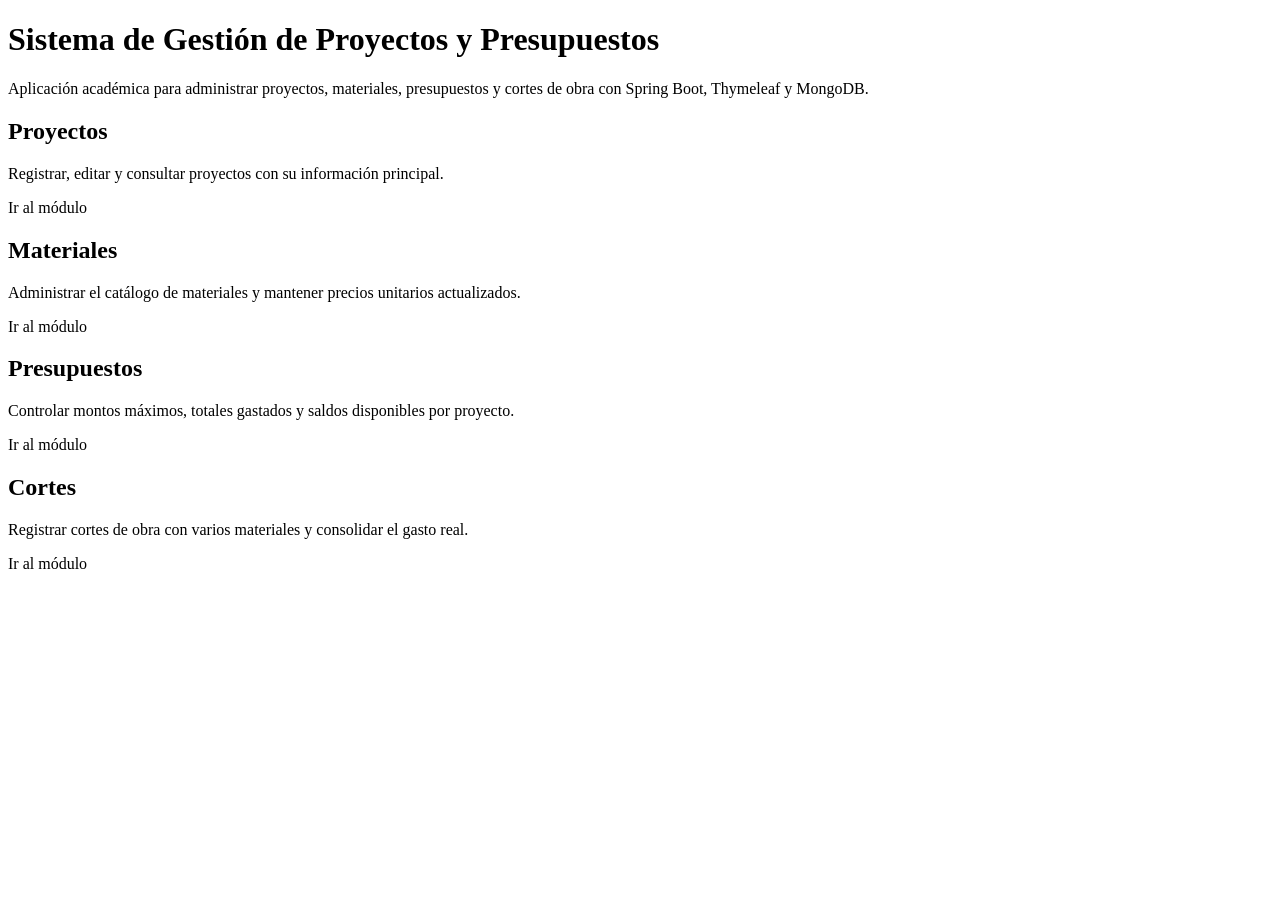
<file: src/main/resources/templates/index.html>
<!doctype html>
<html lang="es" xmlns:th="http://www.thymeleaf.org">
<head>
    <meta charset="UTF-8" />
    <meta name="viewport" content="width=device-width, initial-scale=1.0" />
    <title>Inicio - Sistema de Proyectos</title>
    <link rel="stylesheet" th:href="@{/css/styles.css}" />
</head>
<body>
<div class="container">
    <div class="page-shell">
        <header class="hero">
            <h1>Sistema de Gestión de Proyectos y Presupuestos</h1>
            <p>
                Aplicación académica para administrar proyectos, materiales, presupuestos y cortes de obra
                con Spring Boot, Thymeleaf y MongoDB.
            </p>
        </header>

        <section class="grid-menu">
            <a class="card-link" th:href="@{/proyecto/listar}">
                <div>
                    <h2>Proyectos</h2>
                    <p>Registrar, editar y consultar proyectos con su información principal.</p>
                </div>
                <span class="card-meta">Ir al módulo</span>
            </a>

            <a class="card-link" th:href="@{/material/listar}">
                <div>
                    <h2>Materiales</h2>
                    <p>Administrar el catálogo de materiales y mantener precios unitarios actualizados.</p>
                </div>
                <span class="card-meta">Ir al módulo</span>
            </a>

            <a class="card-link" th:href="@{/presupuesto/listar}">
                <div>
                    <h2>Presupuestos</h2>
                    <p>Controlar montos máximos, totales gastados y saldos disponibles por proyecto.</p>
                </div>
                <span class="card-meta">Ir al módulo</span>
            </a>

            <a class="card-link" th:href="@{/corte/listar}">
                <div>
                    <h2>Cortes</h2>
                    <p>Registrar cortes de obra con varios materiales y consolidar el gasto real.</p>
                </div>
                <span class="card-meta">Ir al módulo</span>
            </a>
        </section>
    </div>
</div>
</body>
</html>
</file>
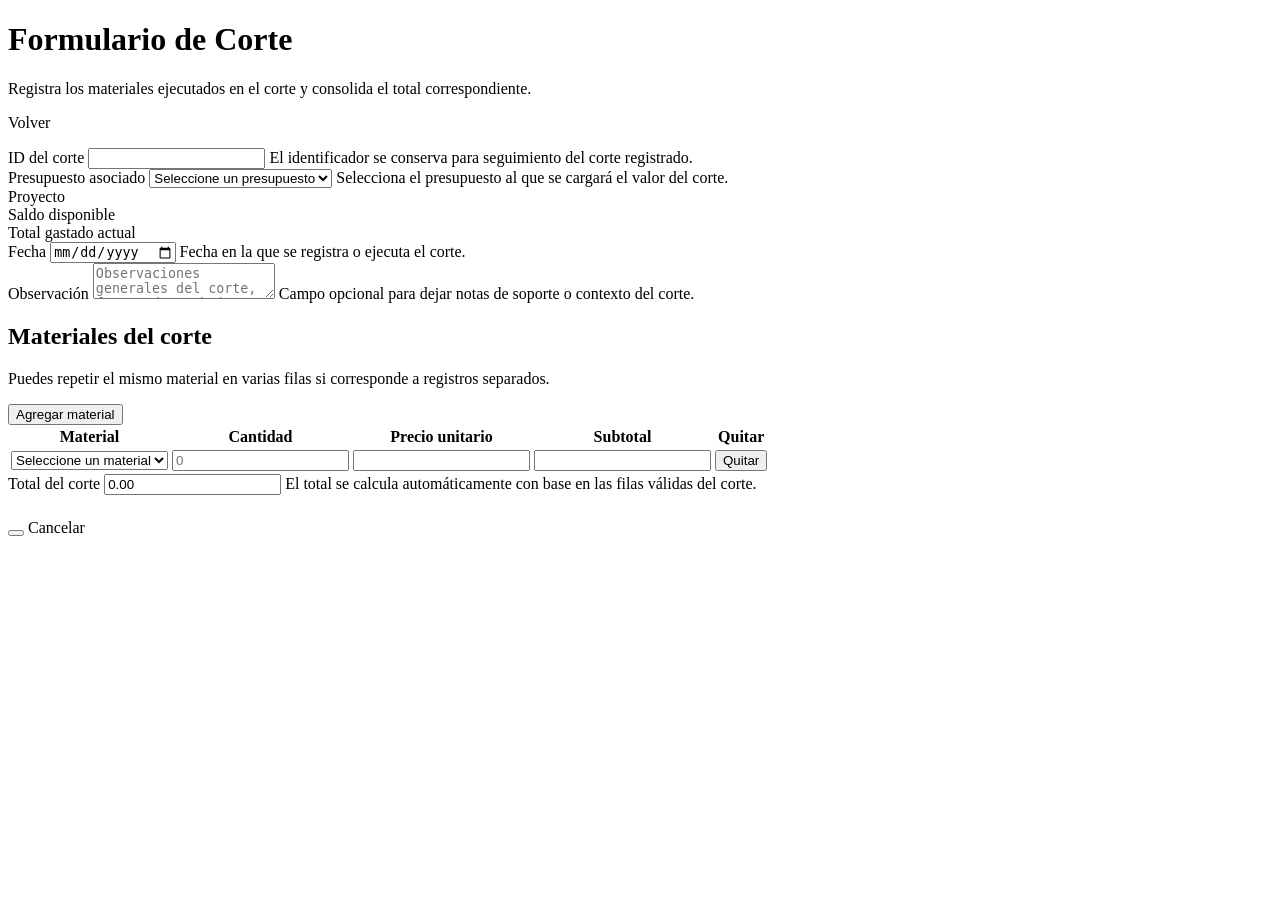
<file: src/main/resources/templates/corte/form.html>
<!DOCTYPE html>
<html lang="es" xmlns:th="http://www.thymeleaf.org">
<head>
    <meta charset="UTF-8">
    <meta name="viewport" content="width=device-width, initial-scale=1.0">
    <title th:text="${titulo}">Formulario de Corte</title>
    <link rel="stylesheet" th:href="@{/css/styles.css}">
</head>
<body>
<div class="container">
    <div class="form-layout">
        <div class="form-header">
            <div>
                <h1 th:text="${titulo}">Formulario de Corte</h1>
                <p>Registra los materiales ejecutados en el corte y consolida el total correspondiente.</p>
            </div>
            <div class="form-actions">
                <a class="btn btn-secondary" th:href="@{/corte/listar}">Volver</a>
            </div>
        </div>

        <form th:action="@{/corte/form}" th:object="${corte}" method="post" class="form-card">
            <input type="hidden" th:if="${corte.id != null}" th:field="*{id}">

            <div th:if="${#fields.hasGlobalErrors()}" class="alert alert-error">
                <p th:each="err : ${#fields.globalErrors()}" th:text="${err}"></p>
            </div>

            <div class="form-grid">
                <div class="field-group full" th:if="${modoEdicion}">
                    <label>ID del corte</label>
                    <input type="text" class="readonly-input" th:value="${corte.id}" readonly>
                    <span class="field-help">El identificador se conserva para seguimiento del corte registrado.</span>
                </div>

                <div class="field-group full">
                    <label for="presupuestoId">Presupuesto asociado</label>
                    <select id="presupuestoId" th:field="*{presupuestoId}">
                        <option value="">Seleccione un presupuesto</option>
                        <option th:each="presupuesto : ${presupuestoOpciones}"
                                th:value="${presupuesto.id}"
                                th:text="${presupuesto.nombreProyecto + ' | Presupuesto ' + presupuesto.idCorto}">
                        </option>
                    </select>
                    <span class="field-help">Selecciona el presupuesto al que se cargará el valor del corte.</span>
                    <small class="error-text" th:if="${#fields.hasErrors('presupuestoId')}" th:errors="*{presupuestoId}"></small>
                </div>

                <div class="summary-grid field-group full" th:if="${!#lists.isEmpty(presupuestoOpciones)}">
                    <div class="summary-box" th:each="op : ${presupuestoOpciones}" th:if="${op.id == corte.presupuestoId}">
                        <div class="summary-label">Proyecto</div>
                        <div class="summary-value" th:text="${op.nombreProyecto}"></div>
                    </div>
                    <div class="summary-box" th:each="op : ${presupuestoOpciones}" th:if="${op.id == corte.presupuestoId}">
                        <div class="summary-label">Saldo disponible</div>
                        <div class="summary-value money" th:attr="data-money=${op.saldoDisponible}" th:text="${op.saldoDisponible}"></div>
                    </div>
                    <div class="summary-box" th:each="op : ${presupuestoOpciones}" th:if="${op.id == corte.presupuestoId}">
                        <div class="summary-label">Total gastado actual</div>
                        <div class="summary-value money" th:attr="data-money=${op.totalGastado}" th:text="${op.totalGastado}"></div>
                    </div>
                </div>

                <div class="field-group">
                    <label for="fecha">Fecha</label>
                    <input type="date" id="fecha" th:field="*{fecha}">
                    <span class="field-help">Fecha en la que se registra o ejecuta el corte.</span>
                    <small class="error-text" th:if="${#fields.hasErrors('fecha')}" th:errors="*{fecha}"></small>
                </div>

                <div class="field-group full">
                    <label for="observacion">Observación</label>
                    <textarea id="observacion" th:field="*{observacion}" placeholder="Observaciones generales del corte, frente de trabajo o detalle adicional."></textarea>
                    <span class="field-help">Campo opcional para dejar notas de soporte o contexto del corte.</span>
                </div>
            </div>

            <div class="form-section">
                <div class="section-title">
                    <div>
                        <h2>Materiales del corte</h2>
                        <p>Puedes repetir el mismo material en varias filas si corresponde a registros separados.</p>
                    </div>
                    <div class="inline-actions">
                        <button type="button" id="btn-agregar-fila" class="btn btn-secondary btn-small">Agregar material</button>
                    </div>
                </div>

                <div class="table-card table-responsive">
                    <table id="tabla-detalles" class="details-table">
                        <thead>
                        <tr>
                            <th class="material-col">Material</th>
                            <th class="qty-col">Cantidad</th>
                            <th class="price-col">Precio unitario</th>
                            <th class="subtotal-col">Subtotal</th>
                            <th class="action-col">Quitar</th>
                        </tr>
                        </thead>
                        <tbody id="detalle-body">
                        <tr th:each="detalle, iter : *{detalles}" class="detalle-row">
                            <td>
                                <select th:field="*{detalles[__${iter.index}__].materialId}" class="material-select">
                                    <option value="">Seleccione un material</option>
                                    <option th:each="material : ${materiales}"
                                            th:value="${material.id}"
                                            th:text="${material.nombre}"
                                            th:attr="data-precio=${material.valorUnitario}">
                                    </option>
                                </select>
                            </td>
                            <td>
                                <input type="number" min="1" step="1" th:field="*{detalles[__${iter.index}__].cantidad}" class="cantidad-input" placeholder="0">
                            </td>
                            <td>
                                <input type="number" step="0.01" th:field="*{detalles[__${iter.index}__].precioUnitario}" class="precio-input readonly-input" readonly>
                            </td>
                            <td>
                                <input type="number" step="0.01" th:field="*{detalles[__${iter.index}__].subtotal}" class="subtotal-input readonly-input" readonly>
                            </td>
                            <td>
                                <button type="button" class="btn btn-danger btn-small btn-quitar">Quitar</button>
                            </td>
                        </tr>
                        </tbody>
                    </table>
                </div>

                <div class="total-highlight">
                    <label for="total">Total del corte</label>
                    <input type="number" step="0.01" id="total" th:field="*{total}" class="readonly-input" readonly>
                    <span class="field-help">El total se calcula automáticamente con base en las filas válidas del corte.</span>
                </div>
            </div>

            <div class="form-actions" style="margin-top: 24px;">
                <button type="submit" class="btn btn-primary" th:text="${modoEdicion} ? 'Actualizar corte' : 'Guardar corte'"></button>
                <a class="btn btn-light" th:href="@{/corte/listar}">Cancelar</a>
            </div>
        </form>

        <select id="material-template" style="display:none;">
            <option value="">Seleccione un material</option>
            <option th:each="material : ${materiales}"
                    th:value="${material.id}"
                    th:text="${material.nombre}"
                    th:attr="data-precio=${material.valorUnitario}">
            </option>
        </select>
    </div>
</div>

<script>
    document.addEventListener('DOMContentLoaded', function () {
        const body = document.getElementById('detalle-body');
        const btnAgregar = document.getElementById('btn-agregar-fila');
        const totalInput = document.getElementById('total');
        const materialTemplate = document.getElementById('material-template').innerHTML;
        const formatter = new Intl.NumberFormat('es-CO', { style: 'currency', currency: 'COP', maximumFractionDigits: 0 });

        function formatMoneyElements() {
            document.querySelectorAll('.money[data-money]').forEach(el => {
                const value = Number(el.dataset.money || 0);
                el.textContent = formatter.format(value);
            });
        }

        function getSelectedPrice(row) {
            const precioInput = row.querySelector('.precio-input');
            return parseFloat(precioInput.value) || 0;
        }

        function setPriceFromSelectedMaterial(row) {
            const select = row.querySelector('.material-select');
            const precioInput = row.querySelector('.precio-input');
            const selectedOption = select.options[select.selectedIndex];
            const precio = parseFloat(selectedOption?.getAttribute('data-precio')) || 0;
            precioInput.value = precio ? precio.toFixed(2) : '';
        }

        function recalcularFila(row) {
            const cantidadInput = row.querySelector('.cantidad-input');
            const subtotalInput = row.querySelector('.subtotal-input');
            const cantidad = parseInt(cantidadInput.value, 10) || 0;
            const precio = getSelectedPrice(row);
            const subtotal = cantidad * precio;
            subtotalInput.value = subtotal ? subtotal.toFixed(2) : '';
            recalcularTotal();
        }

        function recalcularTotal() {
            let total = 0;
            document.querySelectorAll('.subtotal-input').forEach(input => {
                total += parseFloat(input.value) || 0;
            });
            totalInput.value = total.toFixed(2);
        }

        function renumerarFilas() {
            const rows = body.querySelectorAll('.detalle-row');
            rows.forEach((row, index) => {
                row.querySelector('.material-select').setAttribute('name', `detalles[${index}].materialId`);
                row.querySelector('.cantidad-input').setAttribute('name', `detalles[${index}].cantidad`);
                row.querySelector('.precio-input').setAttribute('name', `detalles[${index}].precioUnitario`);
                row.querySelector('.subtotal-input').setAttribute('name', `detalles[${index}].subtotal`);
            });
            recalcularTotal();
        }

        function configurarFila(row) {
            const select = row.querySelector('.material-select');
            const cantidadInput = row.querySelector('.cantidad-input');
            const btnQuitar = row.querySelector('.btn-quitar');

            select.addEventListener('change', function () {
                setPriceFromSelectedMaterial(row);
                recalcularFila(row);
            });

            cantidadInput.addEventListener('input', function () {
                recalcularFila(row);
            });

            btnQuitar.addEventListener('click', function () {
                row.remove();
                if (!body.querySelector('.detalle-row')) {
                    crearFila();
                }
                renumerarFilas();
            });

            recalcularFila(row);
        }

        function crearFila() {
            const row = document.createElement('tr');
            row.className = 'detalle-row';
            row.innerHTML = `
                <td>
                    <select class="material-select">${materialTemplate}</select>
                </td>
                <td>
                    <input type="number" min="1" step="1" class="cantidad-input" placeholder="0">
                </td>
                <td>
                    <input type="number" step="0.01" class="precio-input readonly-input" readonly>
                </td>
                <td>
                    <input type="number" step="0.01" class="subtotal-input readonly-input" readonly>
                </td>
                <td>
                    <button type="button" class="btn btn-danger btn-small btn-quitar">Quitar</button>
                </td>
            `;
            body.appendChild(row);
            configurarFila(row);
            renumerarFilas();
        }

        document.querySelectorAll('.detalle-row').forEach(configurarFila);
        btnAgregar.addEventListener('click', crearFila);
        renumerarFilas();
        formatMoneyElements();
    });
</script>
</body>
</html>
</file>
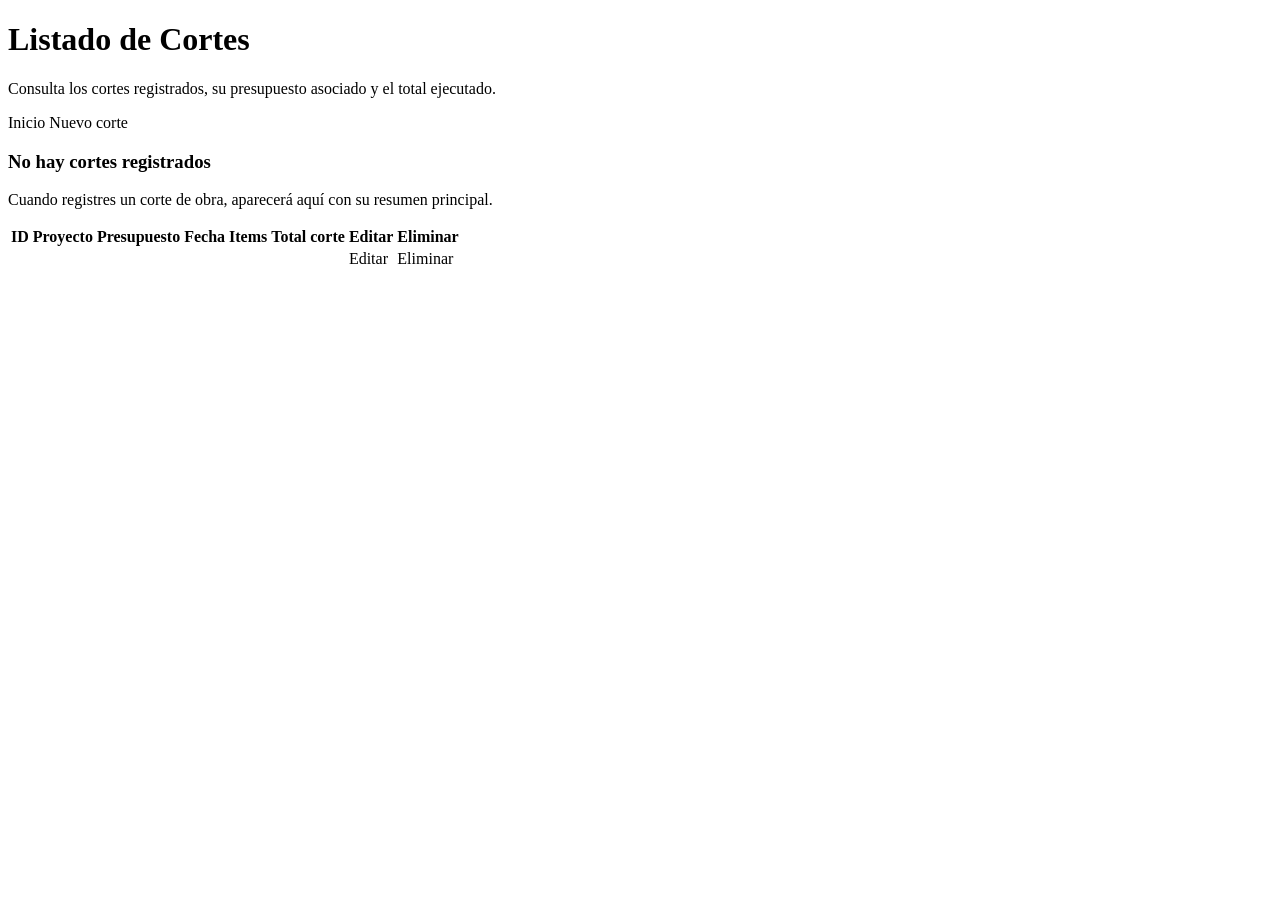
<file: src/main/resources/templates/corte/listar.html>
<!DOCTYPE html>
<html lang="es" xmlns:th="http://www.thymeleaf.org">
<head>
    <meta charset="UTF-8">
    <meta name="viewport" content="width=device-width, initial-scale=1.0">
    <title th:text="${titulo}">Listado de Cortes</title>
    <link rel="stylesheet" th:href="@{/css/styles.css}">
</head>
<body>
<div class="container">
    <div class="page-shell">
        <div class="page-header">
            <div class="page-title">
                <h1>Listado de Cortes</h1>
                <p>Consulta los cortes registrados, su presupuesto asociado y el total ejecutado.</p>
            </div>

            <div class="header-actions">
                <a th:href="@{/}" class="btn btn-secondary">Inicio</a>
                <a th:href="@{/corte/form}" class="btn btn-primary">Nuevo corte</a>
            </div>
        </div>

        <div th:if="${success}" class="alert alert-success" th:text="${success}"></div>
        <div th:if="${error}" class="alert alert-error" th:text="${error}"></div>

        <div th:if="${#lists.isEmpty(cortes)}" class="empty-state">
            <h3>No hay cortes registrados</h3>
            <p>Cuando registres un corte de obra, aparecerá aquí con su resumen principal.</p>
        </div>

        <div th:unless="${#lists.isEmpty(cortes)}" class="table-card table-responsive">
            <table>
                <thead>
                <tr>
                    <th>ID</th>
                    <th>Proyecto</th>
                    <th>Presupuesto</th>
                    <th>Fecha</th>
                    <th>Items</th>
                    <th>Total corte</th>
                    <th>Editar</th>
                    <th>Eliminar</th>
                </tr>
                </thead>
                <tbody>
                <tr th:each="corte : ${cortes}">
                    <td class="cell-id" th:title="${corte.id}">
                        <span th:text="${corte.id != null and corte.id.length() > 14 ? corte.id.substring(0, 8) + '...' + corte.id.substring(corte.id.length() - 4) : corte.id}"></span>
                    </td>
                    <td th:text="${corte.nombreProyecto}"></td>
                    <td class="cell-id" th:title="${corte.presupuestoId}">
                        <span th:text="${corte.presupuestoId != null and corte.presupuestoId.length() > 14 ? corte.presupuestoId.substring(0, 8) + '...' + corte.presupuestoId.substring(corte.presupuestoId.length() - 4) : corte.presupuestoId}"></span>
                    </td>
                    <td th:text="${corte.fecha != null ? #dates.format(corte.fecha, 'yyyy-MM-dd') : ''}"></td>
                    <td><span class="badge-soft" th:text="${corte.cantidadItems} + ' item(s)'"></span></td>
                    <td class="cell-number"><span class="money" th:attr="data-money=${corte.total}" th:text="${corte.total}"></span></td>
                    <td>
                        <a class="btn btn-warning btn-small" th:href="@{/corte/form/{id}(id=${corte.id})}">Editar</a>
                    </td>
                    <td>
                        <a class="btn btn-danger btn-small"
                           th:href="@{/corte/eliminar/{id}(id=${corte.id})}"
                           onclick="return confirm('¿Deseas eliminar este corte?');">Eliminar</a>
                    </td>
                </tr>
                </tbody>
            </table>
        </div>
    </div>
</div>

<script>
    document.addEventListener('DOMContentLoaded', function () {
        const formatter = new Intl.NumberFormat('es-CO', { style: 'currency', currency: 'COP', maximumFractionDigits: 0 });
        document.querySelectorAll('.money[data-money]').forEach(el => {
            const value = Number(el.dataset.money || 0);
            el.textContent = formatter.format(value);
        });
    });
</script>
</body>
</html>
</file>
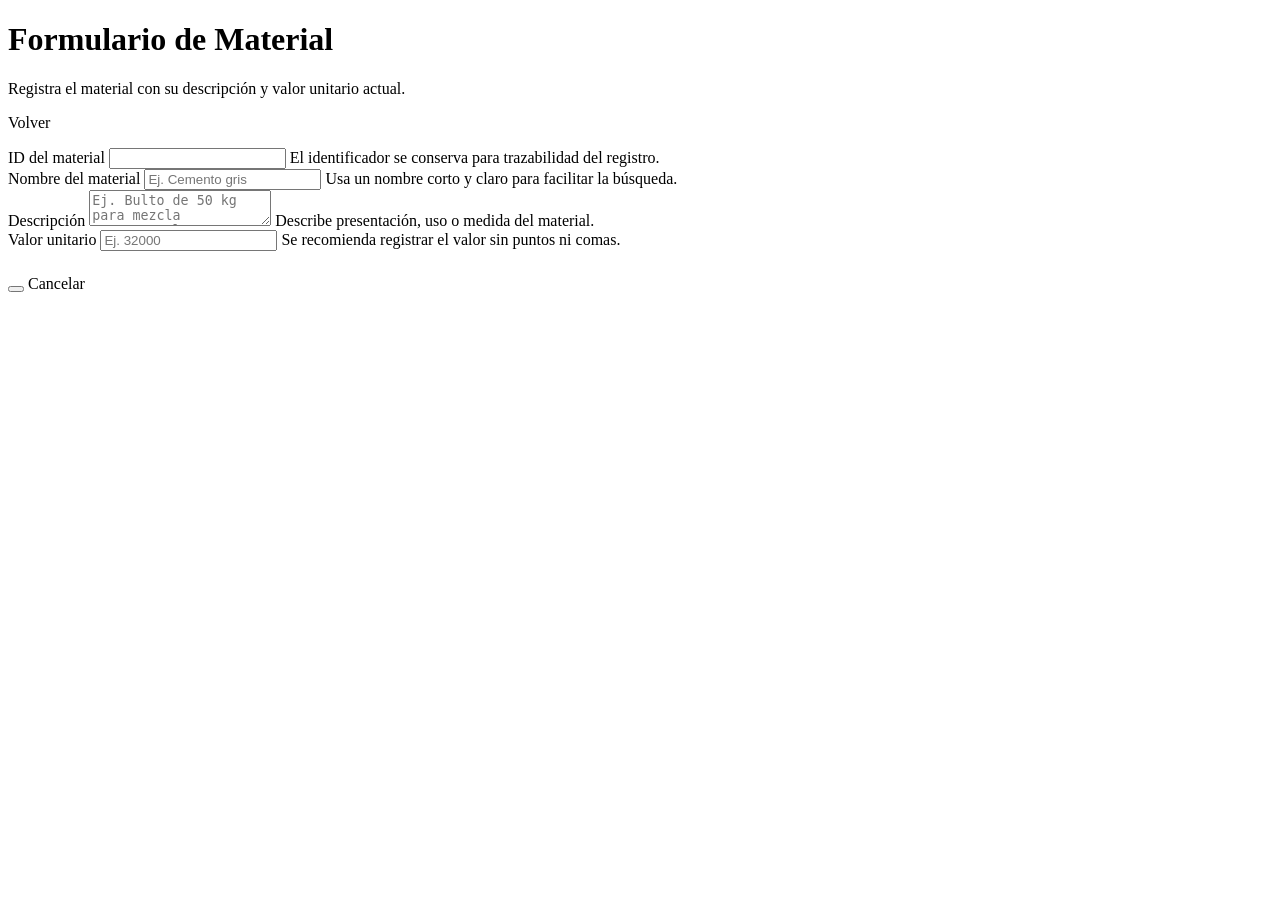
<file: src/main/resources/templates/material/form.html>
<!DOCTYPE html>
<html lang="es" xmlns:th="http://www.thymeleaf.org">
<head>
    <meta charset="UTF-8">
    <meta name="viewport" content="width=device-width, initial-scale=1.0">
    <title th:text="${titulo}">Formulario de Material</title>
    <link rel="stylesheet" th:href="@{/css/styles.css}">
</head>
<body>
<div class="container">
    <div class="form-layout">
        <div class="form-header">
            <div>
                <h1 th:text="${titulo}">Formulario de Material</h1>
                <p>Registra el material con su descripción y valor unitario actual.</p>
            </div>
            <div class="form-actions">
                <a class="btn btn-secondary" th:href="@{/material/listar}">Volver</a>
            </div>
        </div>

        <form th:action="@{/material/form}" th:object="${material}" method="post" class="form-card">
            <input type="hidden" th:if="${material.id != null}" th:field="*{id}">

            <div th:if="${#fields.hasGlobalErrors()}" class="alert alert-error">
                <p th:each="err : ${#fields.globalErrors()}" th:text="${err}"></p>
            </div>

            <div class="form-grid">
                <div class="field-group full" th:if="${modoEdicion}">
                    <label>ID del material</label>
                    <input type="text" class="readonly-input" th:value="${material.id}" readonly>
                    <span class="field-help">El identificador se conserva para trazabilidad del registro.</span>
                </div>

                <div class="field-group full">
                    <label for="nombre">Nombre del material</label>
                    <input type="text" id="nombre" th:field="*{nombre}" placeholder="Ej. Cemento gris">
                    <span class="field-help">Usa un nombre corto y claro para facilitar la búsqueda.</span>
                    <small class="error-text" th:if="${#fields.hasErrors('nombre')}" th:errors="*{nombre}"></small>
                </div>

                <div class="field-group full">
                    <label for="descripcion">Descripción</label>
                    <textarea id="descripcion" th:field="*{descripcion}" placeholder="Ej. Bulto de 50 kg para mezcla estructural"></textarea>
                    <span class="field-help">Describe presentación, uso o medida del material.</span>
                    <small class="error-text" th:if="${#fields.hasErrors('descripcion')}" th:errors="*{descripcion}"></small>
                </div>

                <div class="field-group">
                    <label for="valorUnitario">Valor unitario</label>
                    <input type="number" min="1" step="1" id="valorUnitario" th:field="*{valorUnitario}" placeholder="Ej. 32000">
                    <span class="field-help">Se recomienda registrar el valor sin puntos ni comas.</span>
                    <small class="error-text" th:if="${#fields.hasErrors('valorUnitario')}" th:errors="*{valorUnitario}"></small>
                </div>
            </div>

            <div class="form-actions" style="margin-top: 24px;">
                <button type="submit" class="btn btn-primary" th:text="${modoEdicion} ? 'Actualizar material' : 'Guardar material'"></button>
                <a class="btn btn-light" th:href="@{/material/listar}">Cancelar</a>
            </div>
        </form>
    </div>
</div>
</body>
</html>
</file>
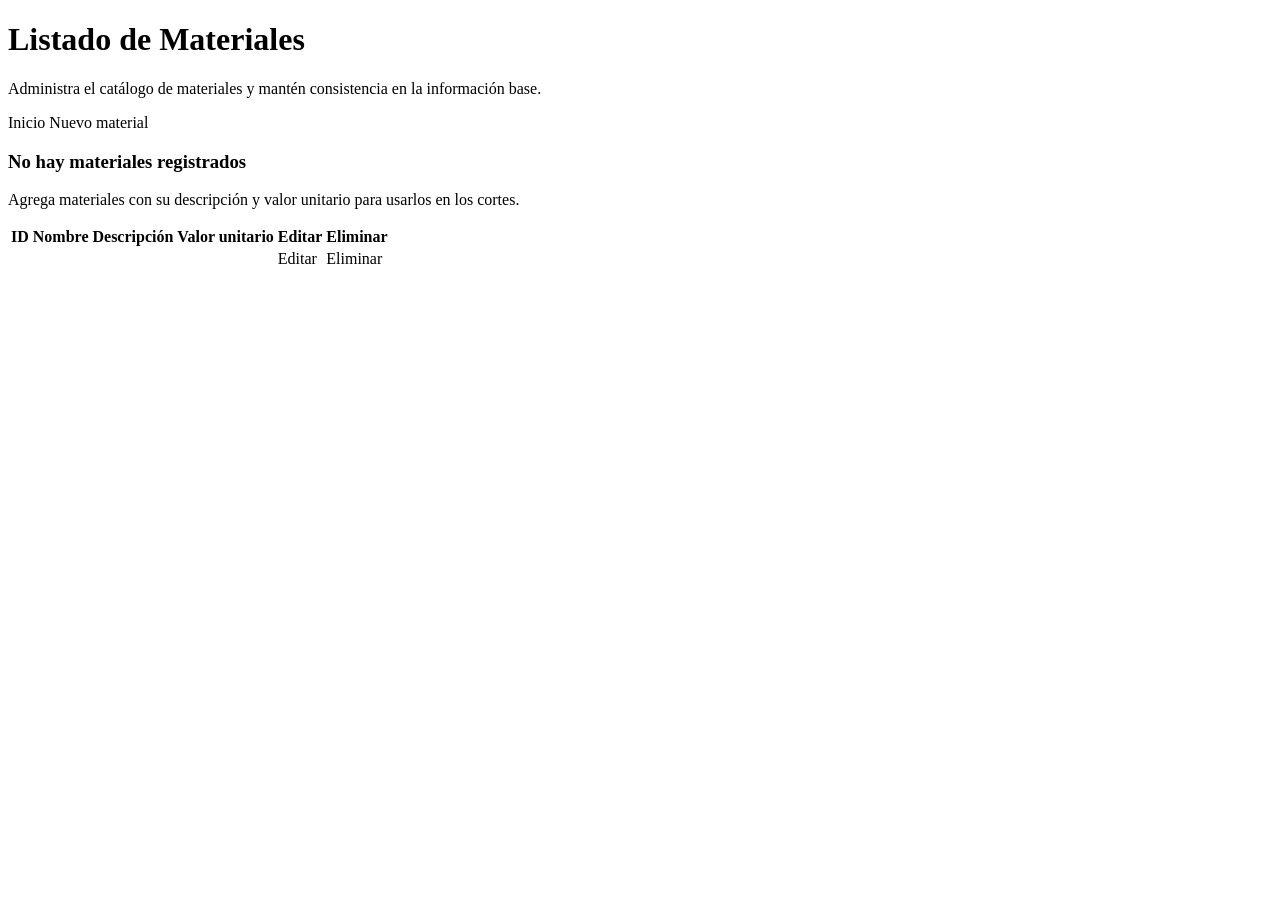
<file: src/main/resources/templates/material/listar.html>
<!DOCTYPE html>
<html lang="es" xmlns:th="http://www.thymeleaf.org">
<head>
    <meta charset="UTF-8">
    <meta name="viewport" content="width=device-width, initial-scale=1.0">
    <title th:text="${titulo}">Listado de Materiales</title>
    <link rel="stylesheet" th:href="@{/css/styles.css}">
</head>
<body>
<div class="container">
    <div class="page-shell">
        <div class="page-header">
            <div class="page-title">
                <h1>Listado de Materiales</h1>
                <p>Administra el catálogo de materiales y mantén consistencia en la información base.</p>
            </div>

            <div class="header-actions">
                <a th:href="@{/}" class="btn btn-secondary">Inicio</a>
                <a th:href="@{/material/form}" class="btn btn-primary">Nuevo material</a>
            </div>
        </div>

        <div th:if="${success}" class="alert alert-success" th:text="${success}"></div>
        <div th:if="${error}" class="alert alert-error" th:text="${error}"></div>

        <div th:if="${#lists.isEmpty(materiales)}" class="empty-state">
            <h3>No hay materiales registrados</h3>
            <p>Agrega materiales con su descripción y valor unitario para usarlos en los cortes.</p>
        </div>

        <div th:unless="${#lists.isEmpty(materiales)}" class="table-card table-responsive">
            <table>
                <thead>
                <tr>
                    <th>ID</th>
                    <th>Nombre</th>
                    <th>Descripción</th>
                    <th>Valor unitario</th>
                    <th>Editar</th>
                    <th>Eliminar</th>
                </tr>
                </thead>
                <tbody>
                <tr th:each="material : ${materiales}">
                    <td class="cell-id" th:title="${material.id}">
                        <span th:text="${material.id != null and material.id.length() > 14 ? material.id.substring(0, 8) + '...' + material.id.substring(material.id.length() - 4) : material.id}"></span>
                    </td>
                    <td th:text="${material.nombre}"></td>
                    <td th:text="${material.descripcion}"></td>
                    <td class="cell-number">
                        <span class="money" th:attr="data-money=${material.valorUnitario}" th:text="${material.valorUnitario}"></span>
                    </td>
                    <td>
                        <a class="btn btn-warning btn-small" th:href="@{/material/form/{id}(id=${material.id})}">Editar</a>
                    </td>
                    <td>
                        <a class="btn btn-danger btn-small"
                           th:href="@{/material/eliminar/{id}(id=${material.id})}"
                           onclick="return confirm('¿Deseas eliminar este material?');">Eliminar</a>
                    </td>
                </tr>
                </tbody>
            </table>
        </div>
    </div>
</div>

<script>
    document.addEventListener('DOMContentLoaded', function () {
        const formatter = new Intl.NumberFormat('es-CO', { style: 'currency', currency: 'COP', maximumFractionDigits: 0 });
        document.querySelectorAll('.money[data-money]').forEach(el => {
            const value = Number(el.dataset.money || 0);
            el.textContent = formatter.format(value);
        });
    });
</script>
</body>
</html>
</file>
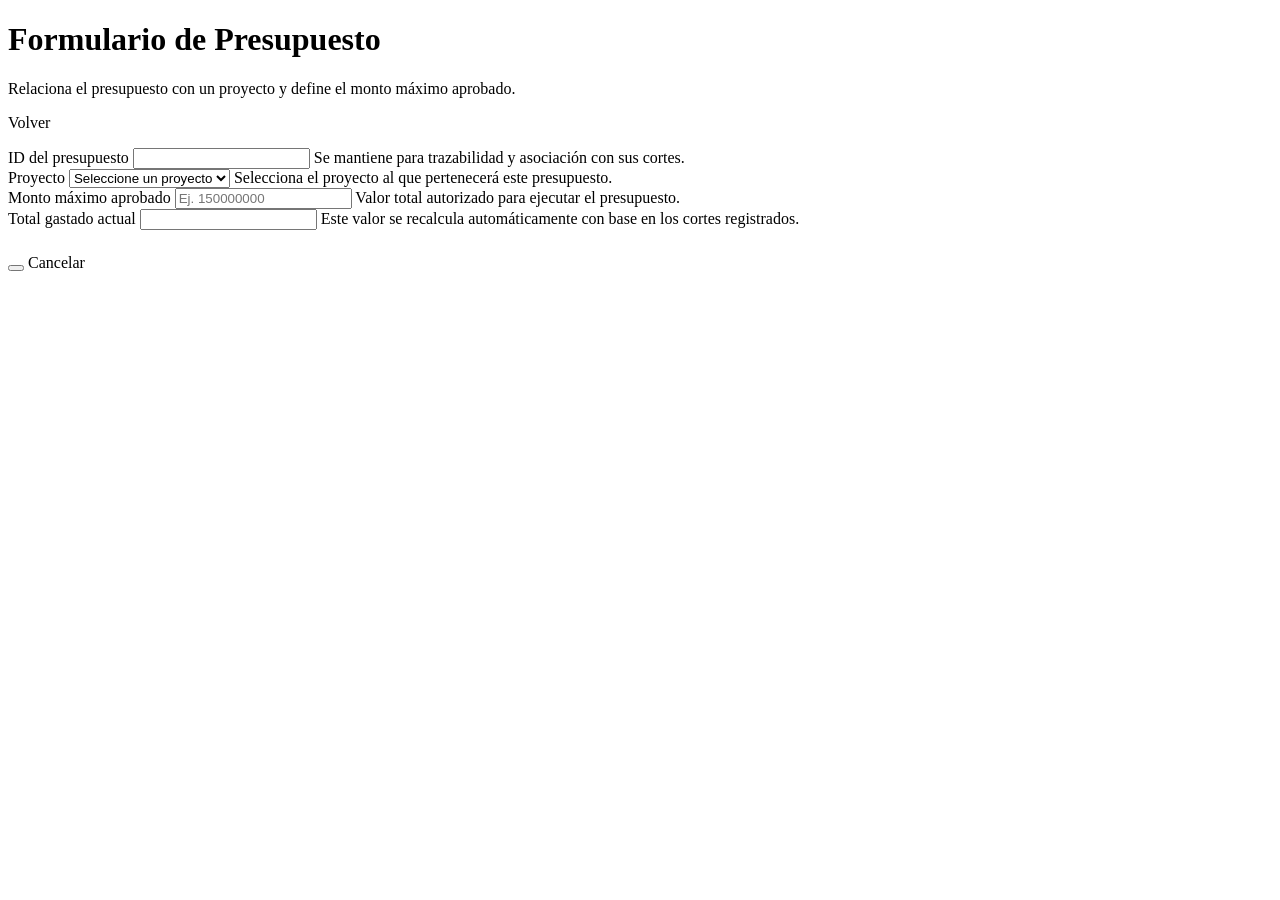
<file: src/main/resources/templates/presupuesto/form.html>
<!DOCTYPE html>
<html lang="es" xmlns:th="http://www.thymeleaf.org">
<head>
    <meta charset="UTF-8">
    <meta name="viewport" content="width=device-width, initial-scale=1.0">
    <title th:text="${titulo}">Formulario de Presupuesto</title>
    <link rel="stylesheet" th:href="@{/css/styles.css}">
</head>
<body>
<div class="container">
    <div class="form-layout">
        <div class="form-header">
            <div>
                <h1 th:text="${titulo}">Formulario de Presupuesto</h1>
                <p>Relaciona el presupuesto con un proyecto y define el monto máximo aprobado.</p>
            </div>
            <div class="form-actions">
                <a class="btn btn-secondary" th:href="@{/presupuesto/listar}">Volver</a>
            </div>
        </div>

        <form th:action="@{/presupuesto/form}" th:object="${presupuesto}" method="post" class="form-card">
            <input type="hidden" th:if="${presupuesto.id != null}" th:field="*{id}">

            <div th:if="${#fields.hasGlobalErrors()}" class="alert alert-error">
                <p th:each="err : ${#fields.globalErrors()}" th:text="${err}"></p>
            </div>

            <div class="form-grid">
                <div class="field-group full" th:if="${modoEdicion}">
                    <label>ID del presupuesto</label>
                    <input type="text" class="readonly-input" th:value="${presupuesto.id}" readonly>
                    <span class="field-help">Se mantiene para trazabilidad y asociación con sus cortes.</span>
                </div>

                <div class="field-group full">
                    <label for="proyectoId">Proyecto</label>
                    <select id="proyectoId" th:field="*{proyectoId}">
                        <option value="">Seleccione un proyecto</option>
                        <option th:each="proyecto : ${proyectos}"
                                th:value="${proyecto.id}"
                                th:text="${proyecto.nombre}"></option>
                    </select>
                    <span class="field-help">Selecciona el proyecto al que pertenecerá este presupuesto.</span>
                    <small class="error-text" th:if="${#fields.hasErrors('proyectoId')}" th:errors="*{proyectoId}"></small>
                </div>

                <div class="field-group">
                    <label for="montoMaximo">Monto máximo aprobado</label>
                    <input type="number" min="1" step="1" id="montoMaximo" th:field="*{montoMaximo}" placeholder="Ej. 150000000">
                    <span class="field-help">Valor total autorizado para ejecutar el presupuesto.</span>
                    <small class="error-text" th:if="${#fields.hasErrors('montoMaximo')}" th:errors="*{montoMaximo}"></small>
                </div>

                <div class="field-group" th:if="${modoEdicion}">
                    <label>Total gastado actual</label>
                    <input type="text" class="readonly-input money-text" th:attr="data-money=${presupuesto.totalGastado}" th:value="${presupuesto.totalGastado}" readonly>
                    <span class="field-help">Este valor se recalcula automáticamente con base en los cortes registrados.</span>
                </div>
            </div>

            <div class="form-actions" style="margin-top: 24px;">
                <button type="submit" class="btn btn-primary" th:text="${modoEdicion} ? 'Actualizar presupuesto' : 'Guardar presupuesto'"></button>
                <a class="btn btn-light" th:href="@{/presupuesto/listar}">Cancelar</a>
            </div>
        </form>
    </div>
</div>

<script>
    document.addEventListener('DOMContentLoaded', function () {
        const formatter = new Intl.NumberFormat('es-CO', { style: 'currency', currency: 'COP', maximumFractionDigits: 0 });
        document.querySelectorAll('.money-text[data-money]').forEach(el => {
            const value = Number(el.dataset.money || 0);
            el.value = formatter.format(value);
        });
    });
</script>
</body>
</html>
</file>
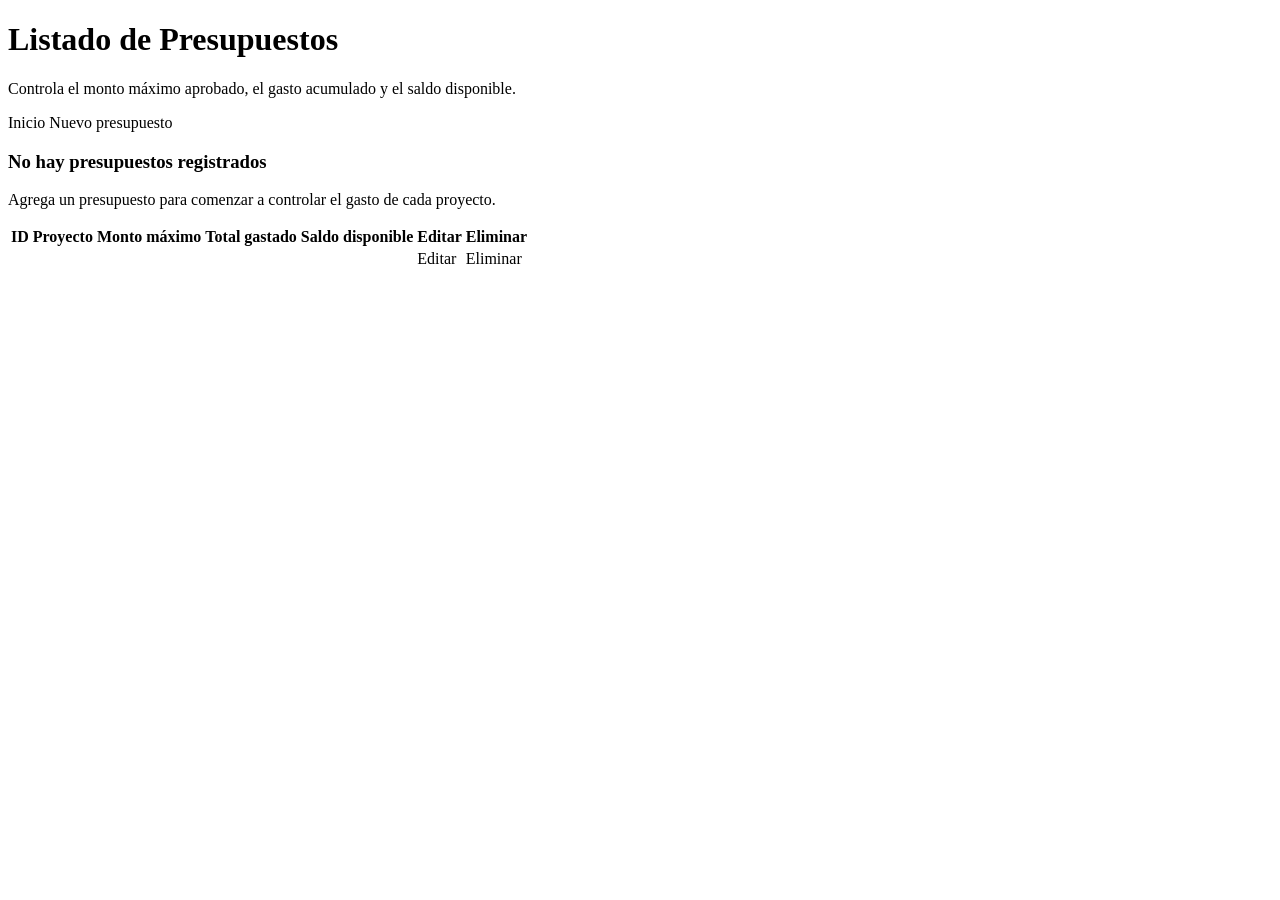
<file: src/main/resources/templates/presupuesto/listar.html>
<!DOCTYPE html>
<html lang="es" xmlns:th="http://www.thymeleaf.org">
<head>
    <meta charset="UTF-8">
    <meta name="viewport" content="width=device-width, initial-scale=1.0">
    <title th:text="${titulo}">Listado de Presupuestos</title>
    <link rel="stylesheet" th:href="@{/css/styles.css}">
</head>
<body>
<div class="container">
    <div class="page-shell">
        <div class="page-header">
            <div class="page-title">
                <h1>Listado de Presupuestos</h1>
                <p>Controla el monto máximo aprobado, el gasto acumulado y el saldo disponible.</p>
            </div>

            <div class="header-actions">
                <a th:href="@{/}" class="btn btn-secondary">Inicio</a>
                <a th:href="@{/presupuesto/form}" class="btn btn-primary">Nuevo presupuesto</a>
            </div>
        </div>

        <div th:if="${success}" class="alert alert-success" th:text="${success}"></div>
        <div th:if="${error}" class="alert alert-error" th:text="${error}"></div>

        <div th:if="${#lists.isEmpty(presupuestos)}" class="empty-state">
            <h3>No hay presupuestos registrados</h3>
            <p>Agrega un presupuesto para comenzar a controlar el gasto de cada proyecto.</p>
        </div>

        <div th:unless="${#lists.isEmpty(presupuestos)}" class="table-card table-responsive">
            <table>
                <thead>
                <tr>
                    <th>ID</th>
                    <th>Proyecto</th>
                    <th>Monto máximo</th>
                    <th>Total gastado</th>
                    <th>Saldo disponible</th>
                    <th>Editar</th>
                    <th>Eliminar</th>
                </tr>
                </thead>
                <tbody>
                <tr th:each="presupuesto : ${presupuestos}">
                    <td class="cell-id" th:title="${presupuesto.id}">
                        <span th:text="${presupuesto.id != null and presupuesto.id.length() > 14 ? presupuesto.id.substring(0, 8) + '...' + presupuesto.id.substring(presupuesto.id.length() - 4) : presupuesto.id}"></span>
                    </td>
                    <td th:text="${presupuesto.nombreProyecto}"></td>
                    <td class="cell-number"><span class="money" th:attr="data-money=${presupuesto.montoMaximo}" th:text="${presupuesto.montoMaximo}"></span></td>
                    <td class="cell-number"><span class="money" th:attr="data-money=${presupuesto.totalGastado}" th:text="${presupuesto.totalGastado}"></span></td>
                    <td class="cell-number"><span class="money" th:attr="data-money=${presupuesto.saldoDisponible}" th:text="${presupuesto.saldoDisponible}"></span></td>
                    <td>
                        <a class="btn btn-warning btn-small" th:href="@{/presupuesto/form/{id}(id=${presupuesto.id})}">Editar</a>
                    </td>
                    <td>
                        <a class="btn btn-danger btn-small"
                           th:href="@{/presupuesto/eliminar/{id}(id=${presupuesto.id})}"
                           onclick="return confirm('¿Deseas eliminar este presupuesto?');">Eliminar</a>
                    </td>
                </tr>
                </tbody>
            </table>
        </div>
    </div>
</div>

<script>
    document.addEventListener('DOMContentLoaded', function () {
        const formatter = new Intl.NumberFormat('es-CO', { style: 'currency', currency: 'COP', maximumFractionDigits: 0 });
        document.querySelectorAll('.money[data-money]').forEach(el => {
            const value = Number(el.dataset.money || 0);
            el.textContent = formatter.format(value);
        });
    });
</script>
</body>
</html>
</file>
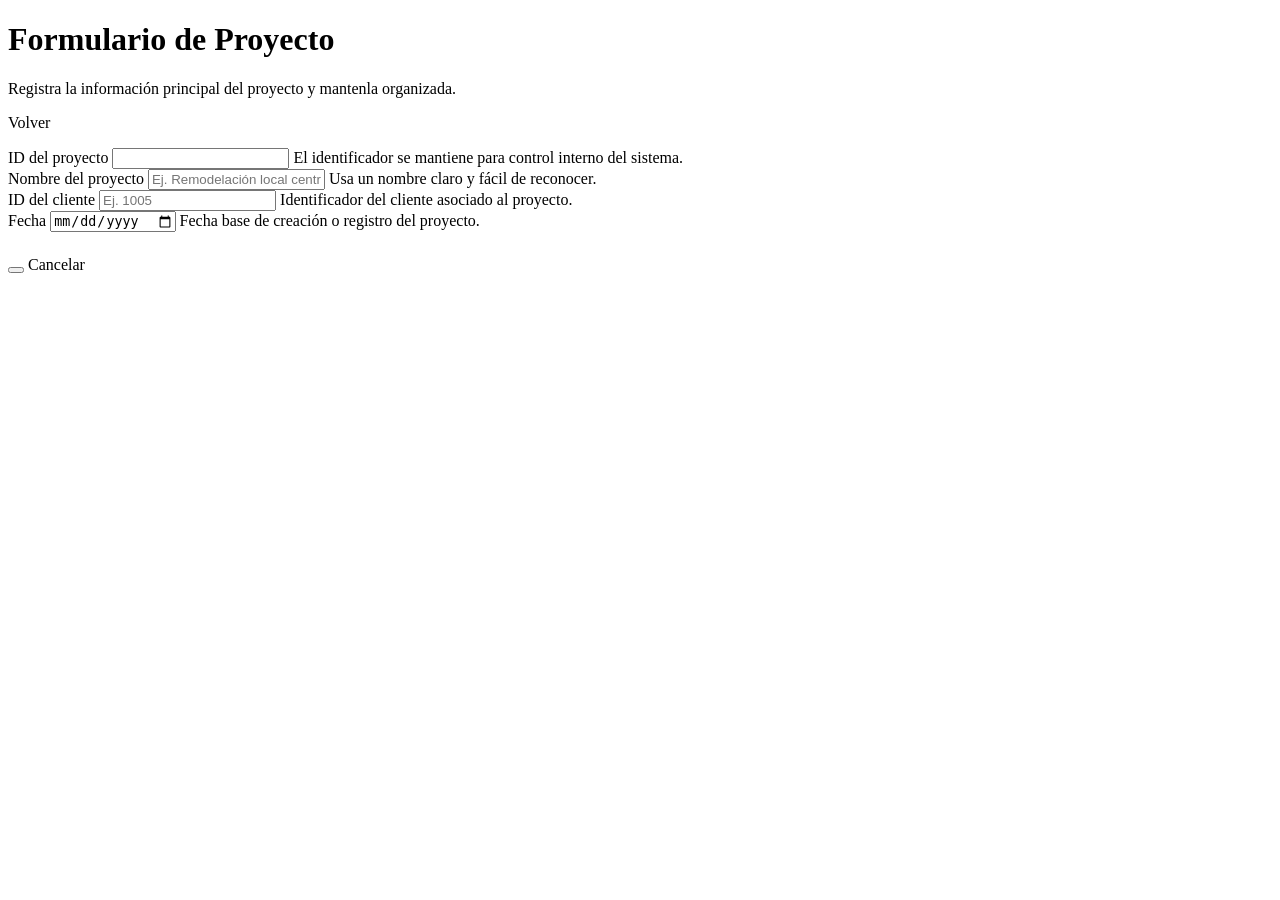
<file: src/main/resources/templates/proyecto/form.html>
<!DOCTYPE html>
<html lang="es" xmlns:th="http://www.thymeleaf.org">
<head>
    <meta charset="UTF-8">
    <meta name="viewport" content="width=device-width, initial-scale=1.0">
    <title th:text="${titulo}">Formulario de Proyecto</title>
    <link rel="stylesheet" th:href="@{/css/styles.css}">
</head>
<body>
<div class="container">
    <div class="form-layout">
        <div class="form-header">
            <div>
                <h1 th:text="${titulo}">Formulario de Proyecto</h1>
                <p>Registra la información principal del proyecto y mantenla organizada.</p>
            </div>
            <div class="form-actions">
                <a class="btn btn-secondary" th:href="@{/proyecto/listar}">Volver</a>
            </div>
        </div>

        <form th:action="@{/proyecto/form}" th:object="${proyecto}" method="post" class="form-card">
            <input type="hidden" th:if="${proyecto.id != null}" th:field="*{id}">

            <div th:if="${#fields.hasGlobalErrors()}" class="alert alert-error">
                <p th:each="err : ${#fields.globalErrors()}" th:text="${err}"></p>
            </div>

            <div class="form-grid">
                <div class="field-group full" th:if="${modoEdicion}">
                    <label>ID del proyecto</label>
                    <input type="text" class="readonly-input" th:value="${proyecto.id}" readonly>
                    <span class="field-help">El identificador se mantiene para control interno del sistema.</span>
                </div>

                <div class="field-group full">
                    <label for="nombre">Nombre del proyecto</label>
                    <input type="text" id="nombre" th:field="*{nombre}" placeholder="Ej. Remodelación local centro">
                    <span class="field-help">Usa un nombre claro y fácil de reconocer.</span>
                    <small class="error-text" th:if="${#fields.hasErrors('nombre')}" th:errors="*{nombre}"></small>
                </div>

                <div class="field-group">
                    <label for="idCliente">ID del cliente</label>
                    <input type="text" id="idCliente" th:field="*{idCliente}" placeholder="Ej. 1005">
                    <span class="field-help">Identificador del cliente asociado al proyecto.</span>
                    <small class="error-text" th:if="${#fields.hasErrors('idCliente')}" th:errors="*{idCliente}"></small>
                </div>

                <div class="field-group">
                    <label for="fecha">Fecha</label>
                    <input type="date" id="fecha" th:field="*{fecha}">
                    <span class="field-help">Fecha base de creación o registro del proyecto.</span>
                    <small class="error-text" th:if="${#fields.hasErrors('fecha')}" th:errors="*{fecha}"></small>
                </div>
            </div>

            <div class="form-actions" style="margin-top: 24px;">
                <button type="submit" class="btn btn-primary" th:text="${modoEdicion} ? 'Actualizar proyecto' : 'Guardar proyecto'"></button>
                <a class="btn btn-light" th:href="@{/proyecto/listar}">Cancelar</a>
            </div>
        </form>
    </div>
</div>
</body>
</html>
</file>
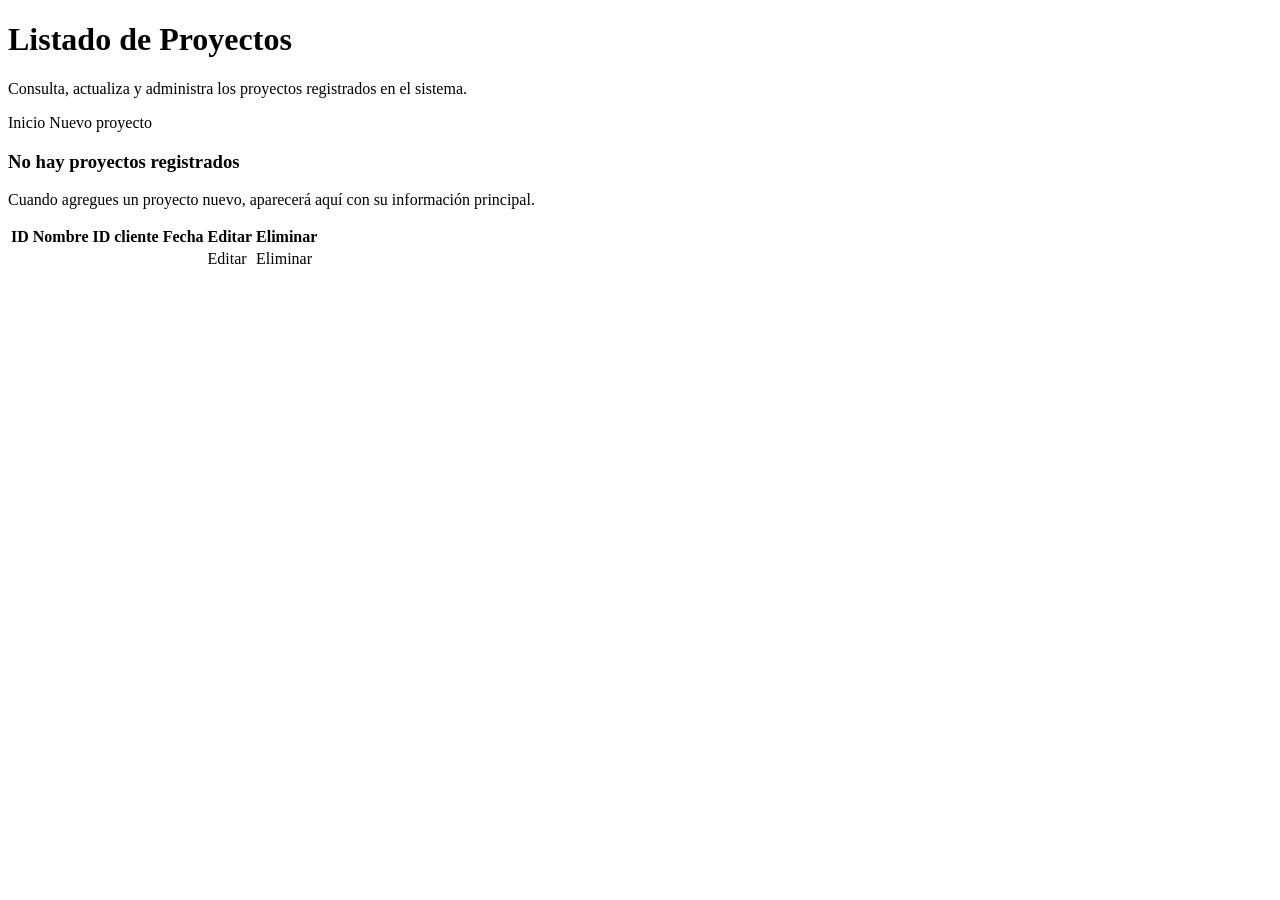
<file: src/main/resources/templates/proyecto/listar.html>
<!DOCTYPE html>
<html lang="es" xmlns:th="http://www.thymeleaf.org">
<head>
    <meta charset="UTF-8">
    <meta name="viewport" content="width=device-width, initial-scale=1.0">
    <title th:text="${titulo}">Listado de Proyectos</title>
    <link rel="stylesheet" th:href="@{/css/styles.css}">
</head>
<body>
<div class="container">
    <div class="page-shell">
        <div class="page-header">
            <div class="page-title">
                <h1>Listado de Proyectos</h1>
                <p>Consulta, actualiza y administra los proyectos registrados en el sistema.</p>
            </div>

            <div class="header-actions">
                <a th:href="@{/}" class="btn btn-secondary">Inicio</a>
                <a th:href="@{/proyecto/form}" class="btn btn-primary">Nuevo proyecto</a>
            </div>
        </div>

        <div th:if="${success}" class="alert alert-success" th:text="${success}"></div>
        <div th:if="${error}" class="alert alert-error" th:text="${error}"></div>

        <div th:if="${#lists.isEmpty(proyectos)}" class="empty-state">
            <h3>No hay proyectos registrados</h3>
            <p>Cuando agregues un proyecto nuevo, aparecerá aquí con su información principal.</p>
        </div>

        <div th:unless="${#lists.isEmpty(proyectos)}" class="table-card table-responsive">
            <table>
                <thead>
                <tr>
                    <th>ID</th>
                    <th>Nombre</th>
                    <th>ID cliente</th>
                    <th>Fecha</th>
                    <th>Editar</th>
                    <th>Eliminar</th>
                </tr>
                </thead>
                <tbody>
                <tr th:each="proyecto : ${proyectos}">
                    <td class="cell-id" th:title="${proyecto.id}">
                        <span th:text="${proyecto.id != null and proyecto.id.length() > 14 ? proyecto.id.substring(0, 8) + '...' + proyecto.id.substring(proyecto.id.length() - 4) : proyecto.id}"></span>
                    </td>
                    <td th:text="${proyecto.nombre}"></td>
                    <td th:text="${proyecto.idCliente}"></td>
                    <td th:text="${proyecto.fecha != null ? #dates.format(proyecto.fecha, 'yyyy-MM-dd') : ''}"></td>
                    <td>
                        <a class="btn btn-warning btn-small" th:href="@{/proyecto/form/{id}(id=${proyecto.id})}">Editar</a>
                    </td>
                    <td>
                        <a class="btn btn-danger btn-small"
                           th:href="@{/proyecto/eliminar/{id}(id=${proyecto.id})}"
                           onclick="return confirm('¿Deseas eliminar este proyecto?');">Eliminar</a>
                    </td>
                </tr>
                </tbody>
            </table>
        </div>
    </div>
</div>
</body>
</html>
</file>
